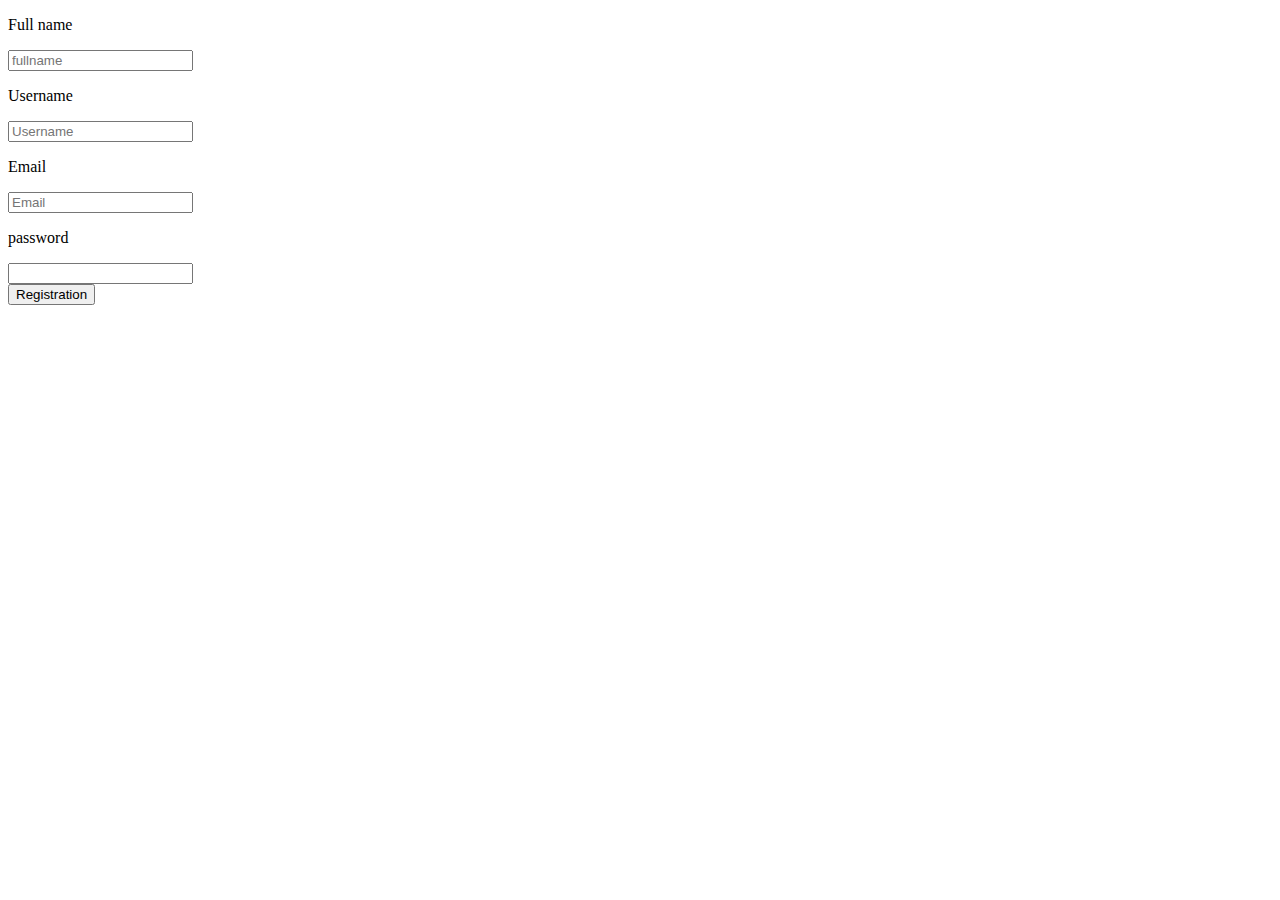
<file: login.html>
<!DOCTYPE html>
<html lang="en">
  <head>
    <meta charset="UTF-8" />
    <meta name="viewport" content="width=device-width, initial-scale=1.0" />
    <title>Contact form</title>
    <link rel="icon" href="/vacation-page/assets/html5.png" />
  </head>
  <body>
    <main>
      <section class="registration">
        <form action="#">
          <p>Full name</p>
          <input type="text" name="fullname" placeholder="fullname" required />
          <p>Username</p>
          <input
            type="text"
            name="Username"
            placeholder="Username"
            required
          /><br />
          <p>Email</p>
          <input type="text" name="Email" placeholder="Email" required /><br />
          <p>password</p>
          <input
            type="text"
            name="Password"
            paceholder="Password"
            required
          /><br />
          <button type="Submit">Registration</button>
        </form>
      </section>
    </main>
  </body>
</html>
</file>
